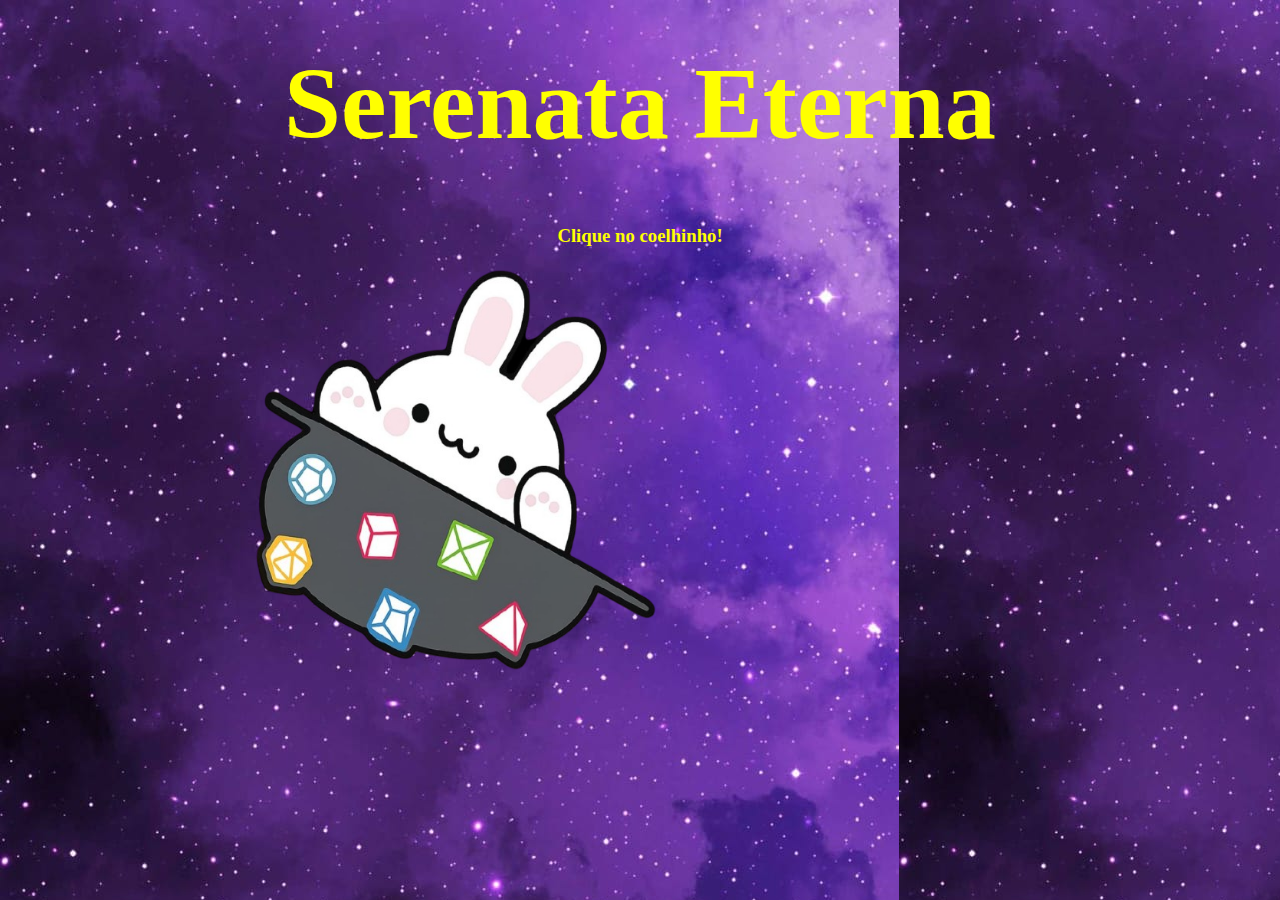
<file: index.html>
<!DOCTYPE html>
<html lang="en">
<head>
    <meta charset="UTF-8">
    <meta name="viewport" content="width=device-width, initial-scale=1.0">
    <link rel="stylesheet" href="style.css">
    <title>Garotita</title>
</head>
<body>
    <div class="matriz">
        <h2 class="texto">Serenata Eterna</h2>
        <h3 class="aviso">Clique no coelhinho!</h3>
        <h3 class="msg"></h3>
    </div>
    <img src="cuelho3.png" class="d"></img>
    <script src="script.js">
        Mudar()
    </script>
</body>

</html>
</file>
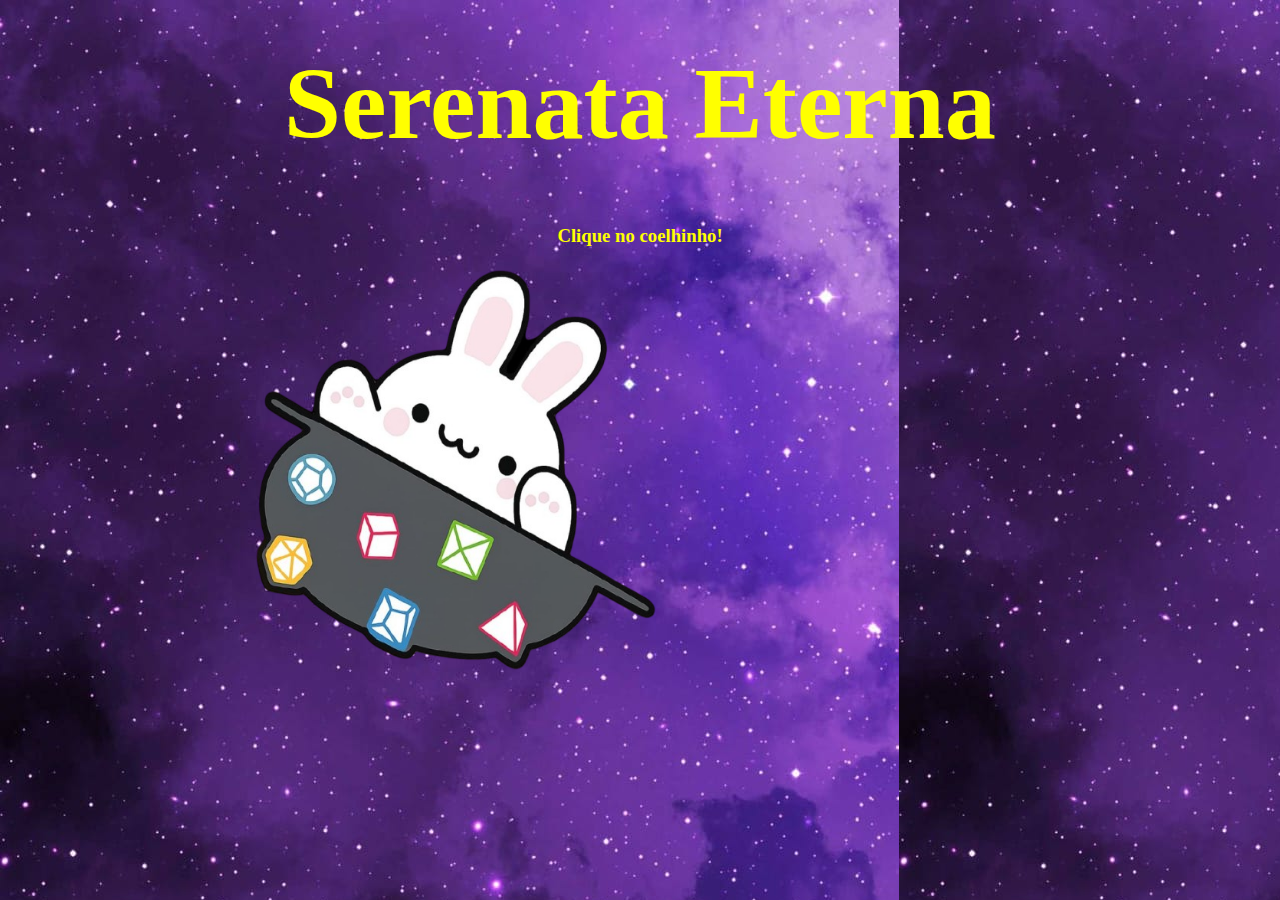
<file: reset.html>
<!DOCTYPE html>
<html lang="en">
<head>
    <meta charset="UTF-8">
    <meta name="viewport" content="width=device-width, initial-scale=1.0">
    <title>reset</title>
</head>
<body>
    <script>
        localStorage.removeItem('listaDeFrases')
        window.location.href='index.html'
    </script>
</body>
</html>
</file>
<file: style.css>
*{
    margin:0px;
    padding:0px;
}
body{
    position:relative;
    background-image:url('./fundo.jpeg');
}
.matriz{
    margin-top: 5vh;
    display:flex;
    flex-direction:column;
    width: 100vw;
    justify-content: space-between;
    align-items: center;
    height:60vh;
}
img{
    position:absolute;
    top:25vh;
    left:20vw;
    width: 60vw;
    height: 60vw;
    user-select:none;
    max-width:400px;
    max-height:400px;
}
.d{
    transition:0.5s;
    top:25vh;
}
.l{
    transition:0.5s;
    top:50vh;
}
.texto{
    height:20vh;
    font-size:8vw;
    text-align:center;
    color:yellow;
}
.msg{
    height:20vh;
    visibility:hidden;
    text-align:center;
    width:80vw;
    color:yellow;
}
.aviso{
    height:20vh;
    color:yellow;
}
</file>
